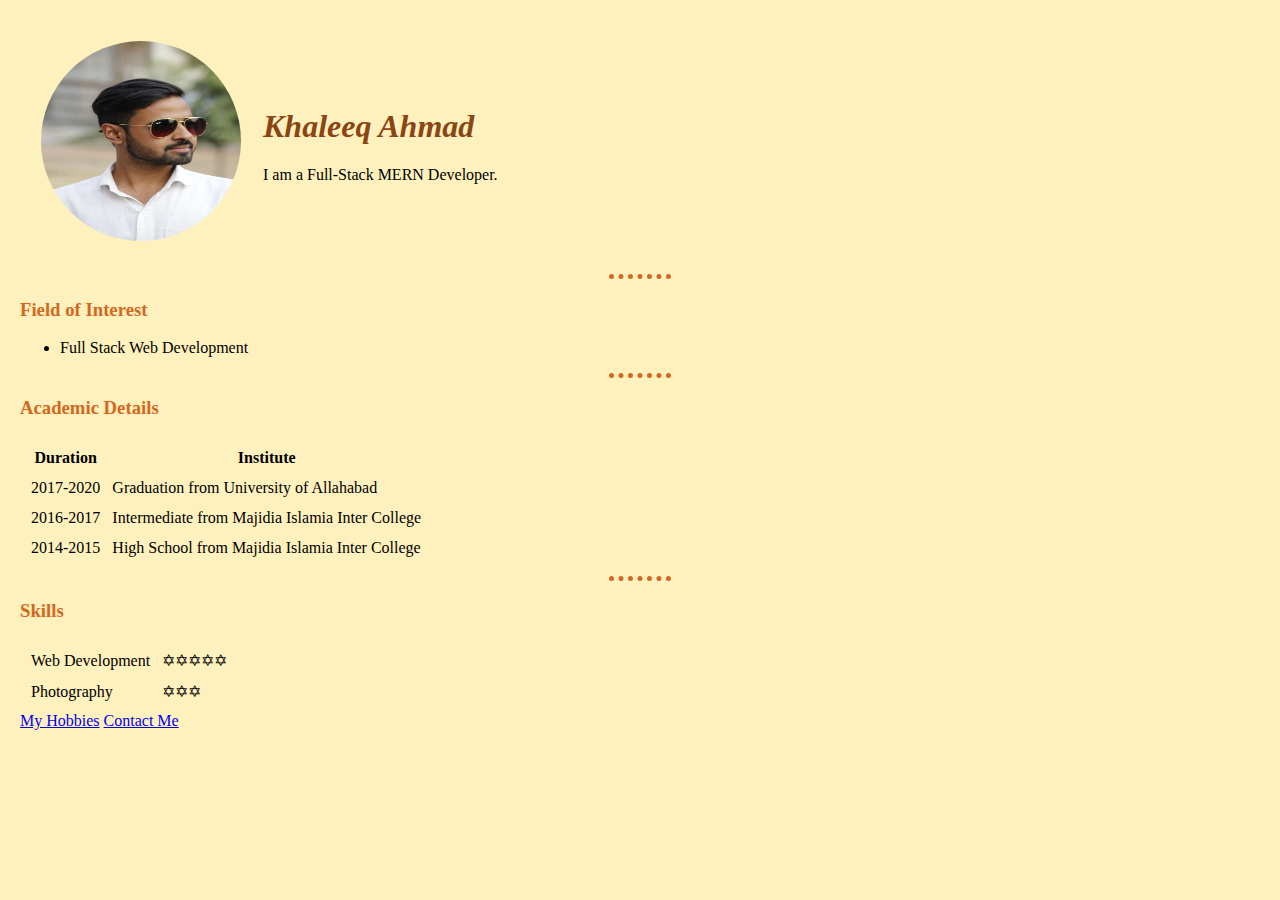
<file: index.html>
<!DOCTYPE html>
<html lang="en">

<head>
    <meta charset="UTF-8">
    <meta name="viewport" content="width=device-width, initial-scale=1.0">
    <title>Personal site</title>
    <link rel="stylesheet" href="style.css">
</head>

<body>
    <table cellspacing="20">
        <tr>
            <td><img src="IMG-20200309-WA0009.jpg" alt="Khaleeq Profile Picture" height='200px' width='200px'></td>
            <td><em>
                    <h1>Khaleeq Ahmad</h1>
                </em>
                <p>I am a Full-Stack MERN Developer.</p>
            </td>
        </tr>
    </table>
    <hr size="3">
    <h3>Field of Interest</h3>
    <ul>
        <li>Full Stack Web Development</li>
    </ul>
    <hr>
    <h3>Academic Details</h3>
    <table cellspacing="10">
        <th>Duration</th>
        <th>Institute</th>
        <tr>
            <td>2017-2020</td>
            <td>Graduation from University of Allahabad</td>
        </tr>
        <tr>
            <td>2016-2017</td>
            <td>Intermediate from Majidia Islamia Inter College</td>
        </tr>
        <tr>
            <td>2014-2015</td>
            <td>High School from Majidia Islamia Inter College</td>
        </tr>
    </table>
    <hr>
    <h3>Skills</h3>
    <table cellspacing="10">
        <tr>
            <td>Web Development</td>
            <td>✡✡✡✡✡</td>
        </tr>
        <tr>
            <td>Photography</td>
            <td>✡✡✡</td>
        </tr>
    </table>
    <a href="hobbies.html">My Hobbies</a>
    <a href="contact.html">Contact Me</a>

</body>

</html>
</file>
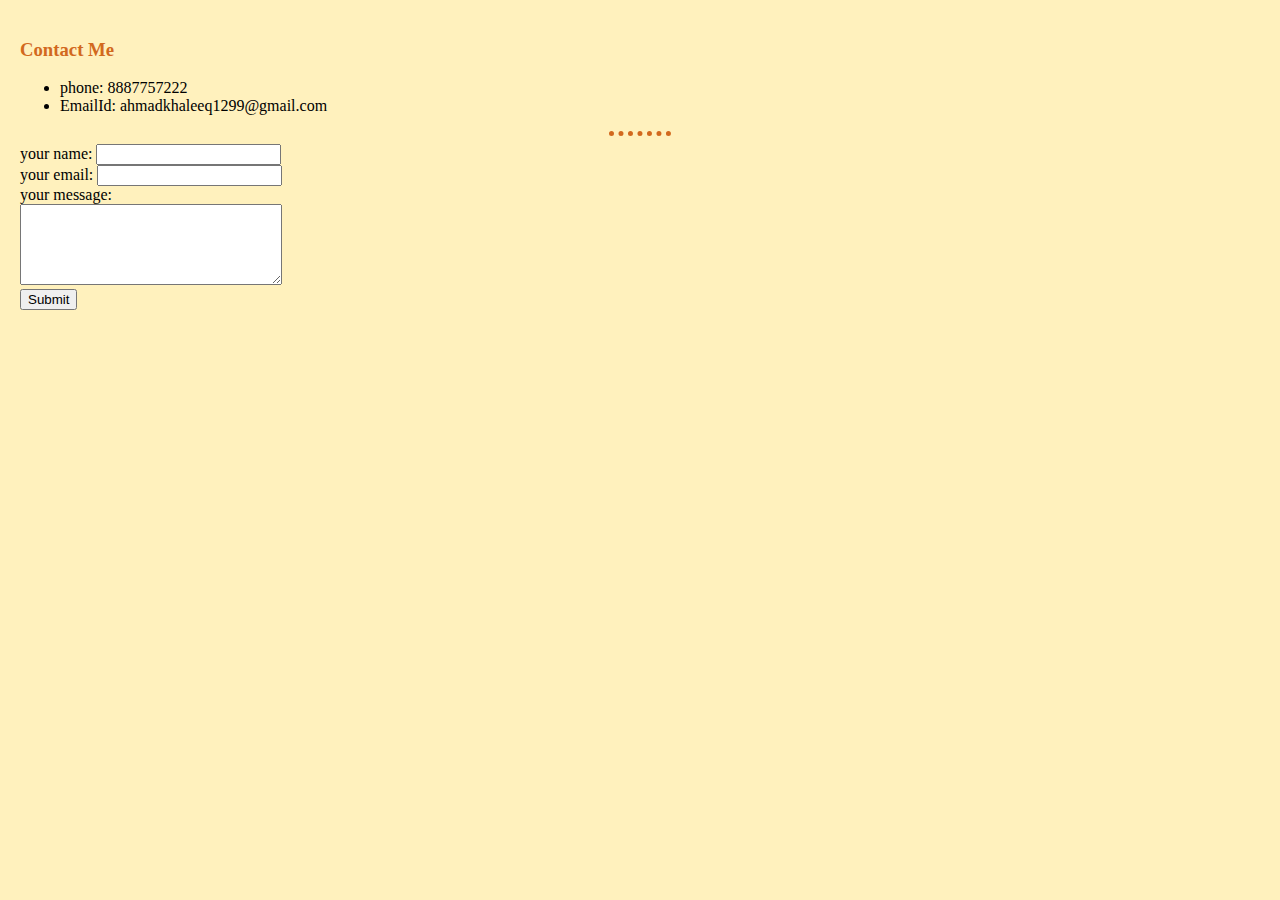
<file: contact.html>
<!DOCTYPE html>
<html lang="en">

<head>
    <meta charset="UTF-8">
    <meta name="viewport" content="width=device-width, initial-scale=1.0">
    <title>Document</title>
    <link rel="stylesheet" href="style.css">
</head>

<body>
    <h3>Contact Me</h3>
    <ul>
        <li>phone: 8887757222</li>
        <li>EmailId: ahmadkhaleeq1299@gmail.com</li>
    </ul>
    <hr>
    <form action="mailto:ahmadkhaleeq1299@gmail.com" method="post" enctype="text/plain">
        <label>your name:</label>
        <input type="text" name="YourName" value=""><br>
        <label>your email:</label>
        <input type="email" name="Youremail" value=""><br>
        <label>your message:</label><br>
        <textarea name="Yourmessage" id="" cols="30" rows="5"></textarea><br>
        <input type="submit">
    </form>
</body>

</html>
</file>
<file: style.css>
img {
border-radius: 100%;
}
body{
    background-color:#FFF1BD;
    margin: 0%;
    padding: 20px;
}
hr{
    border-style: none;
    border-top-style: dotted;
    border-color:chocolate;
    border-width: 5px;
    width: 5%;

}
h1{
    color: saddlebrown;
}
h3{
    color: chocolate;
}
</file>
